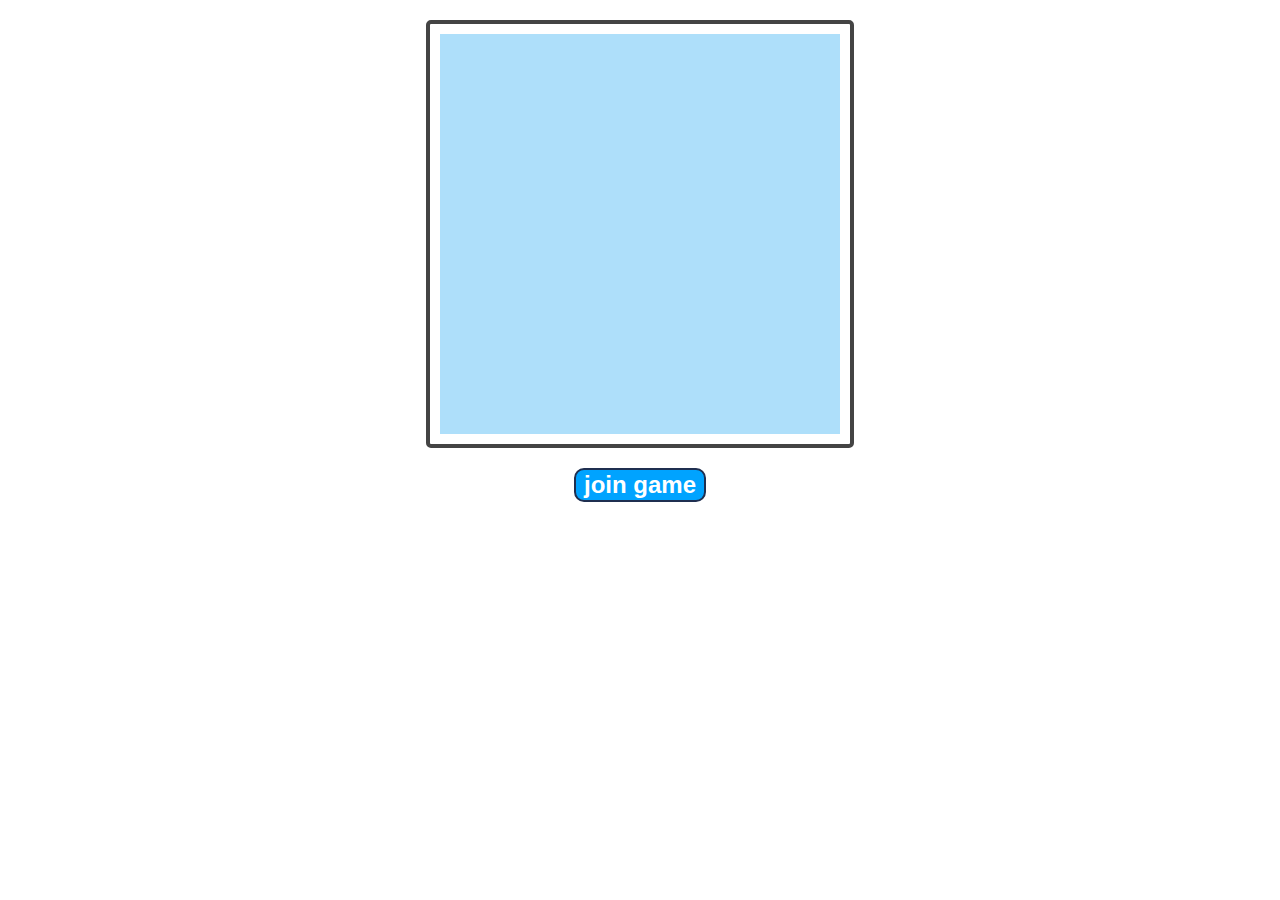
<file: index.html>
<!doctype html>
<html>
<head>
	<title>Spil Jam! Maze Game</title>

	<link href="maze.css" rel="stylesheet" type="text/css" />
        <script src="config.js" type="text/javascript"></script>
        <script src="client/pubsub.js" type="text/javascript"></script>
        <script src="library/Command.js" type="text/javascript"></script>
	<script src="mazeGenerator.js" type="text/javascript"></script>
	<script src="game.js" type="text/javascript"></script>	
	<script src="client/websocket/swfobject.js" type="text/javascript"></script>
	<script src="client/websocket/web_socket.js" type="text/javascript"></script>
        <script src="library/Client.js" type="text/javascript"></script>
        <script src="client/client.js" type="text/javascript"></script>

</head>
<body style="margin:0; padding:0;">

	<div style="color:red;font-size:30px;float:right;" id="ping"></div>

	<div style="margin:auto;width:420px;height:420px;margin-top:20px;border:4px solid #444444;border-radius:5px;">
		<div style="width:100%;height:100%;box-sizing: border-box;">
			<div style="box-sizing: border-box;padding:10px;">
				<div id="container" style="position:absolute;"></div>
				<canvas id="maze" width="400" height="400" style="background-color:#AEDFFA;"></canvas>
			</div> 
		</div>
	</div>
	
	<div style="margin:auto;width:420px;margin-top:20px;text-align:center;">
		<input value="join game" style="font-size:24px;
										background-color:#00A3FF;
										border:2px solid #1F2F50;
										border-radius:10px;
										font-weight: bold;
										color: white; 
										padding-left:8px;
										cursor:pointer;
										padding-right:8px;"
		onclick="joinGame(this)" type="button"/>
	</div>

	<div id=output></div>
	
</body>
</html>









 


<script>

document.onkeydown = myKeyDownHandler;

function myKeyDownHandler(e){
  console.log(e.keyCode);
}


sendtest = function(n){
	
	console.log("output",n.value);
	wsclient.send('test',{'messsage':n.value});
	
}


joinGame = function()
{
	wsclient.send('join',{});
	console.log('CLIENT -> join game')
}

ev.sub('socket.onReceivePlayers',function(e){
	console.log('SOCKET -> on receive players ',e);
	window.game.setOpponents(e.players)
});

ev.sub('socket.onSelfJoined',function(e){
	console.log('SOCKET -> on self joined',e)
	window.game.setPlayer(e.player);
	//window.game.setOpponents(e.players);
	window.game.setMaze(e.maze);
	window.game.start();
	
});
 
ev.sub('socket.onPositionUpdate',function(e){
	console.log('client position update',e);
});

ev.sub('game.onPlayerPositionUpdate',function(e){
	console.log('GAME -> on player position update',e)
	wsclient.send('playerPositionUpdate',{'player':e});	
});


 

 
var wsclient = new Client(config.host, config.port);
wsclient.openSocket();

console.log('trying to connect to server ',config.host,config.port);
wsclient.getSocket().onopen = function(e){
  		
	console.log('server connection established');
	window.game = new main();  
	
	locked = false;
	
	ev.sub('socket.pong',function(e){
			document.getElementById('ping').innerHTML = 'ping: '+(new Date().getTime() - e.date)+' ms';
			locked = false;
	});
	
	var id = 0;
	var loop = function()
	{
		setTimeout(function(){
		
			if (!locked)
			{
				wsclient.send('ping',{'d':new Date().getTime(),'id':id});
				locked = true;
			}
			loop();
		},1000)
		
		id++;
		id%=10000
	}
	
	loop();
	
	
};
        
wsclient.getSocket().onclose = function(e) {
	console.log('disconnected',e)
};
wsclient.getSocket().onerror = function(e) {
	console.log('onerror',e)
};







</script>
</file>
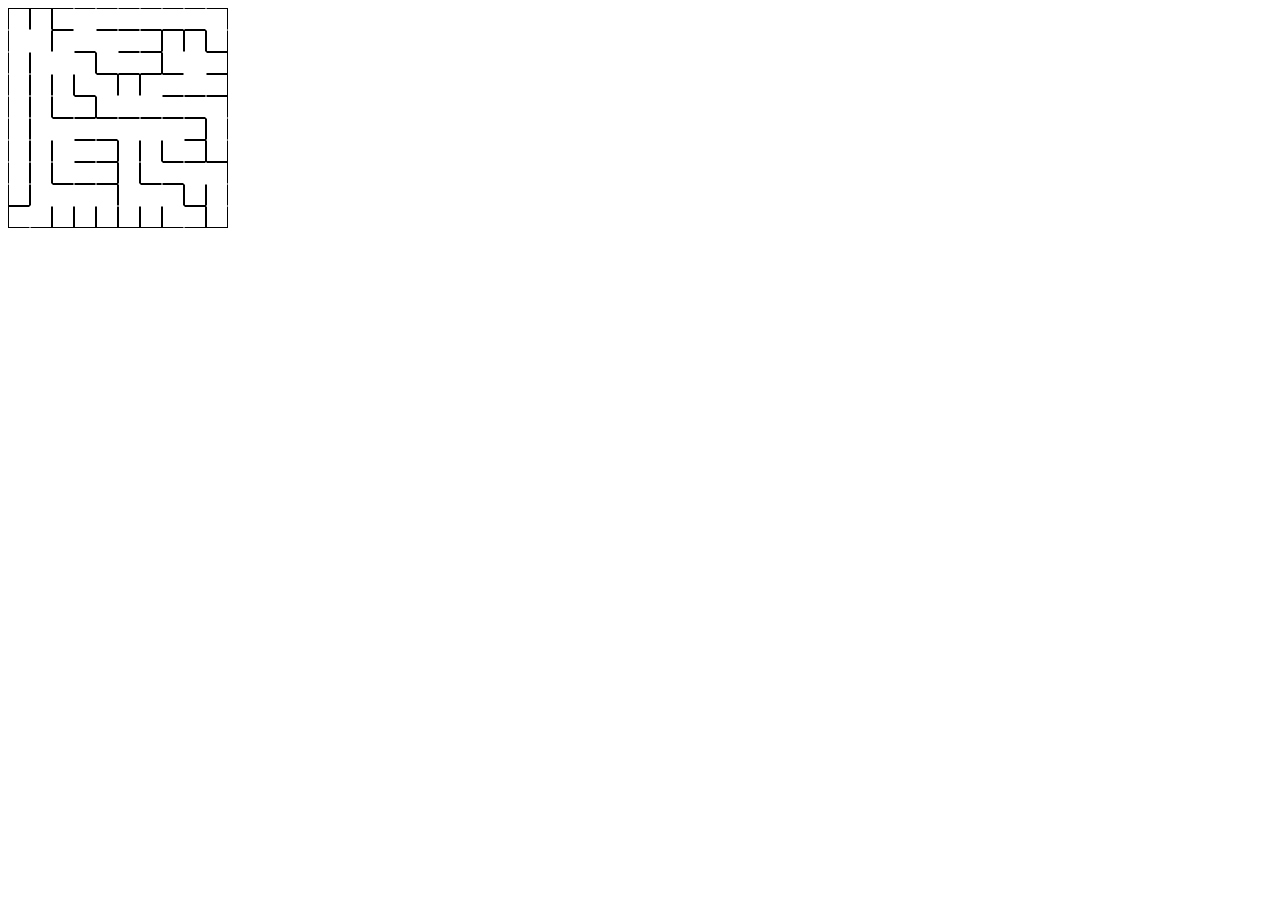
<file: test.html>
<html>
    <head>
        <style type="text/css">
            .row { clear: left; }
            .cellMask { border: 1px solid black; width: 20px; height: 20px; float: left; }
            .directionN { border-top-color: white; }
            .directionS { border-bottom-color: white; }
            .directionW { border-left-color: white; }
            .directionE { border-right-color: white; }
        </style>
    </head>
    <body>
        <script type="text/javascript" src="maze-growing-tree.js"></script>
        <script type="text/javascript">
            var grid = Maze.generateMaze(10,10);
            var body = document.getElementsByTagName('body')[0];
            var maze = document.createElement('div');
            maze.className = 'maze';
console.log(grid)
            for (var i = 0, n = grid.length; i < n; i++) {

                var row = document.createElement('div');
                row.className = 'row';
                
                for (var l = 0, m = grid[i].length; l < m; l++) {
                    
                    var cell = document.createElement('div');
                    cell.className = 'cellMask';

                    var directions = Maze.getDirections();
                    

                    for (var name in directions) {
                        var direction = directions[name];
                        if (direction === (grid[i][l] & direction)) {
                            cell.className = cell.className + ' direction' + name;
                        }
                    }

                    row.appendChild(cell);
                }

                maze.appendChild(row);
            }

            body.appendChild(maze);
        </script>
    </body>
</html>
</file>
<file: maze.css>
.cell {
	border: 1px solid #fff;
	position: absolute;
}

.open-w {
	border-top: 1px solid #000;
}

.open-n {
	border-left: 1px solid #000;
}
</file>
